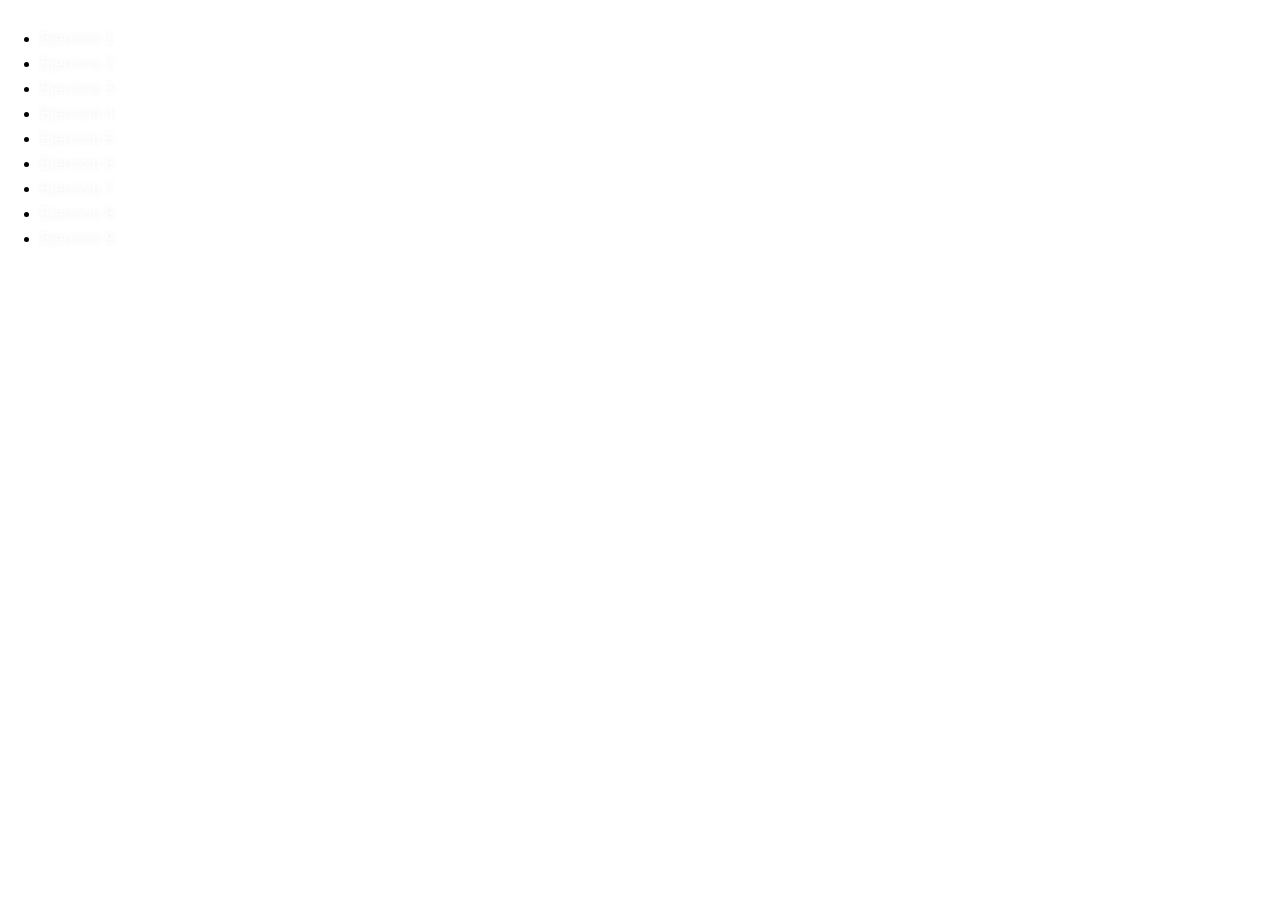
<file: index.html>
<!DOCTYPE HTML>
<html lang="es">
    <head>
        <meta charset="UTF-8">
        <link rel="stylesheet" type="text/css" href="css/style.css" />
        <meta name="viewport" content="width=device-width, initial-scale=1.0" />
        <title>santiagogimenez | Clase Alejandro</title>
    </head>
<body>
    <ul>
        <li><a href="ejercicio1.html">Ejercicio 1</a></li>
        <li><a href="ejercicio2.html">Ejercicio 2</a></li>
        <li><a href="ejercicio3.html">Ejercicio 3</a></li>
        <li><a href="ejercicio4.html">Ejercicio 4</a></li>
        <li><a href="ejercicio5.html">Ejercicio 5</a></li>
        <li><a href="ejercicio6.html">Ejercicio 6</a></li>
        <li><a href="ejercicio7.html">Ejercicio 7</a></li>
        <li><a href="ejercicio8.html">Ejercicio 8</a></li>
        <li><a href="ejercicio9.html">Ejercicio 9</a></li>
    </ul>
</body>
</html>
</file>
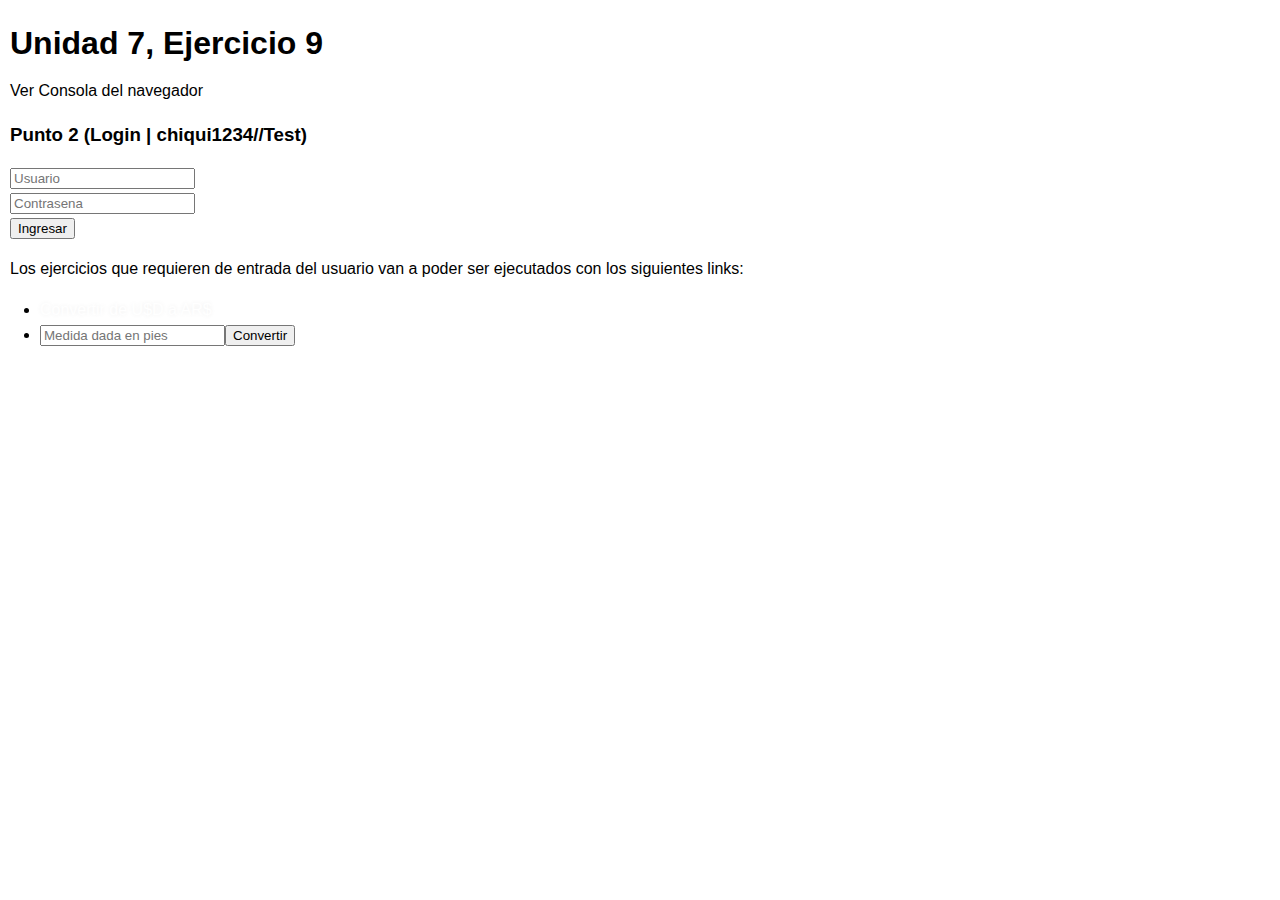
<file: ejercicio9.html>
<!DOCTYPE HTML>
<html lang='es'>
    <head>
        <meta charset='UTF-8'>
        <link rel="stylesheet" type="text/css" href="css/style.css" />
        <meta name='viewport' content='width=device-width, initial-scale=1.0' />
        <title>santiagogimenez | Clase Alejandro</title>
    </head>
<body>
    <h1>Unidad 7, Ejercicio 9</h1>
    <p>Ver Consola del navegador</p>
    <h3>Punto 2 (Login | chiqui1234//Test)</h3>
    <div id="d1"><input type="text" placeholder="Usuario" id="username" /></div>
    <div id="d2"><input type="text" placeholder="Contrasena" id="password" /></div>
    <button onclick="submitForm();">Ingresar</button>
    <p>Los ejercicios que requieren de entrada del usuario van a poder ser ejecutados con los siguientes links:</p>
    <ul>
        <li><a onclick="multiplier();">Convertir de U$D a AR$</a></li>
        <li><input type="text" placeholder="Medida dada en pies" id="converterField"><button onclick="converter();">Convertir</button><br />
        <div id="yardas"></div><div id="pulgadas"></div><div id="centimetros"></div><div id="metros"></div>
        </li>
    </ul>
    <div id="resumen">
        <!-- -->
    </div>
    <script src="js/ejercicio9.js"></script>
    <script>
    function converter()
    {
        var value = document.getElementById('converterField').value;
        var yardas = document.getElementById('yardas');
        var pulgadas = document.getElementById('pulgadas');
        var centimetros = document.getElementById('centimetros');
        var metros = document.getElementById('metros');

        yardas.innerText = value*0.3 + ' yardas';
        pulgadas.innerText = value*12 + ' pulgadas';
        centimetros.innerText = value*30.5 + ' centimetros';
        metros.innerText = value*0.31 + ' metros';
    }
    </script>
</body>
</html>
</file>
<file: css/style.css>
body {
	width: 100%;
	overflow-x: none;
	margin: 0;
    padding: 10px;
    line-height: 25px;
	font-family: Roboto, sans-serif;
	background-color: var(--background);
	animation: rgbCicle 30s infinite;
}
@keyframes rgbCicle {
	0% {background-color: #e32929;}
	10% {background-color: #e329c5;}
	20% {background-color: #7629e3;}
	30% {background-color: #292de3;}
	40% {background-color: #29a7e3;}
	50% {background-color: #29dbe3;}
	60% {background-color: #29e384;}
	70% {background-color: #31e329;}
	80% {background-color: #e3dd29;}
	90% {background-color: #e38629;}
	100% {background-color: #e32929;}
}
ul, ol {
    padding: 0 0 0 30px;
}
a {
    text-decoration: none;
    border-bottom: 2px solid #fff;
	color: #fff;
	cursor: pointer;
    text-shadow: 0 0 5px #eee;
}
a:hover {
    border-bottom: 2px solid blue;
}
/**/
#diagram {
	float: left;
	width: calc(100vw - 30px);
	height: 300px;
	margin: 10px 0 10px 0;
	padding: 50px 0 50px 0;
	border: 5px solid #fff;
	border-radius: 10px;
	overflow: auto;
}
#diagram .value {
	float: left;
	padding: 5px;
	border: 2px solid #29a7e3;
}
</file>
